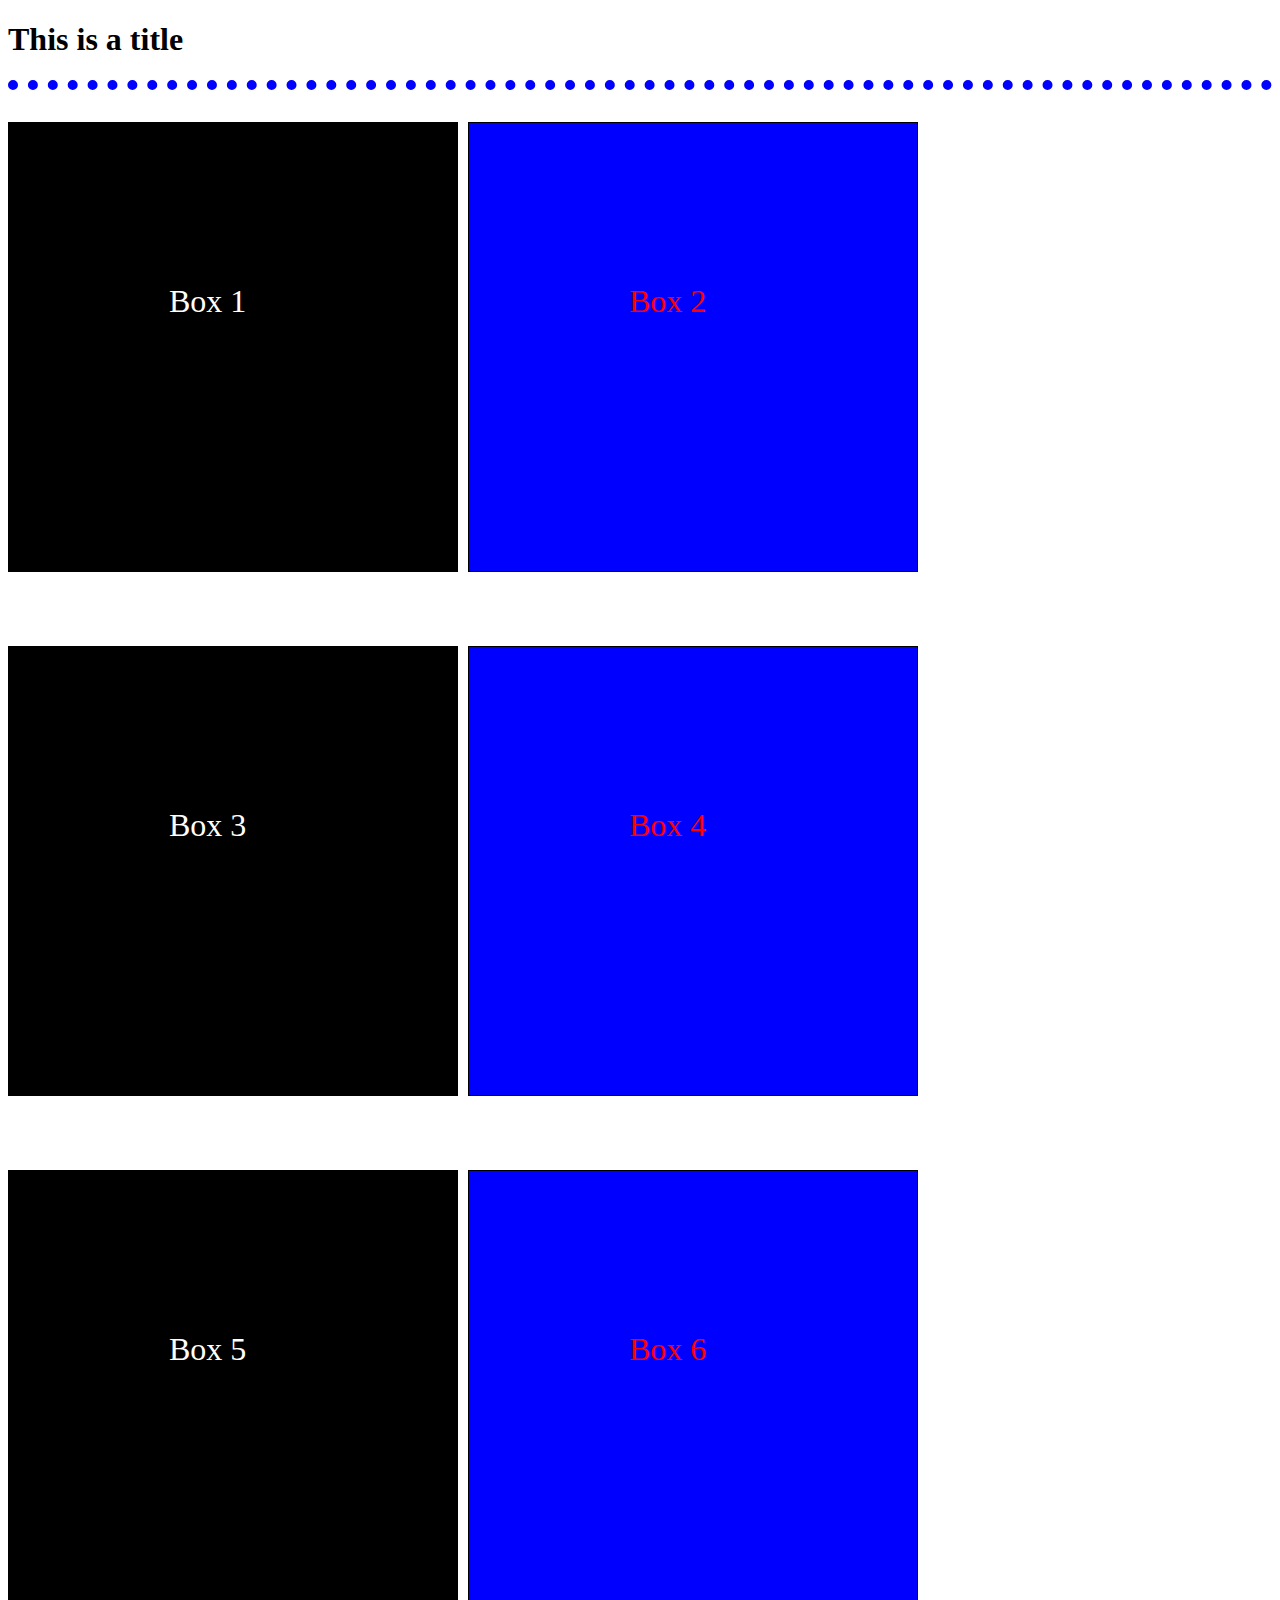
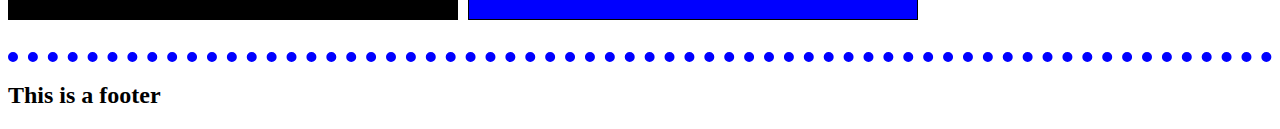
<file: flex.html>
<!DOCTYPE html>
<html lang="en">
    <head>
        <meta charset="utf-8">
        <meta name="viewport" content="width=device-width, initial-scale=1.0">
        <title>Flex Example</title>
        <style>
            html {
                font-size: 100%;
            }

            header {
                border-bottom: 10px dotted blue;
            }

            section {
                display: flex;
                gap: 10px;
                flex-wrap: wrap;
            }

            p {
                border: 1px solid black;
                font-size: 2rem;
                width: 8rem;
                height: 8rem;
                padding: 10rem;
            }

            p:nth-child(odd) {
                background-color: black;
                color: white;
            }

            p:nth-child(even) {
                background-color: blue;
                color: red;
            }

            footer {
                border-top: 10px dotted blue;
            }
        </style>
    </head>

    <body>
        <header><h1>This is a title</h1></header>

        <section class="main">
            <p>Box 1</p>
            <p>Box 2</p>
            <p>Box 3</p>
            <p>Box 4</p>
            <p>Box 5</p>
            <p>Box 6</p>
        </section>

        <footer><h2>This is a footer</h2></footer>
    </body>

</html>
</file>
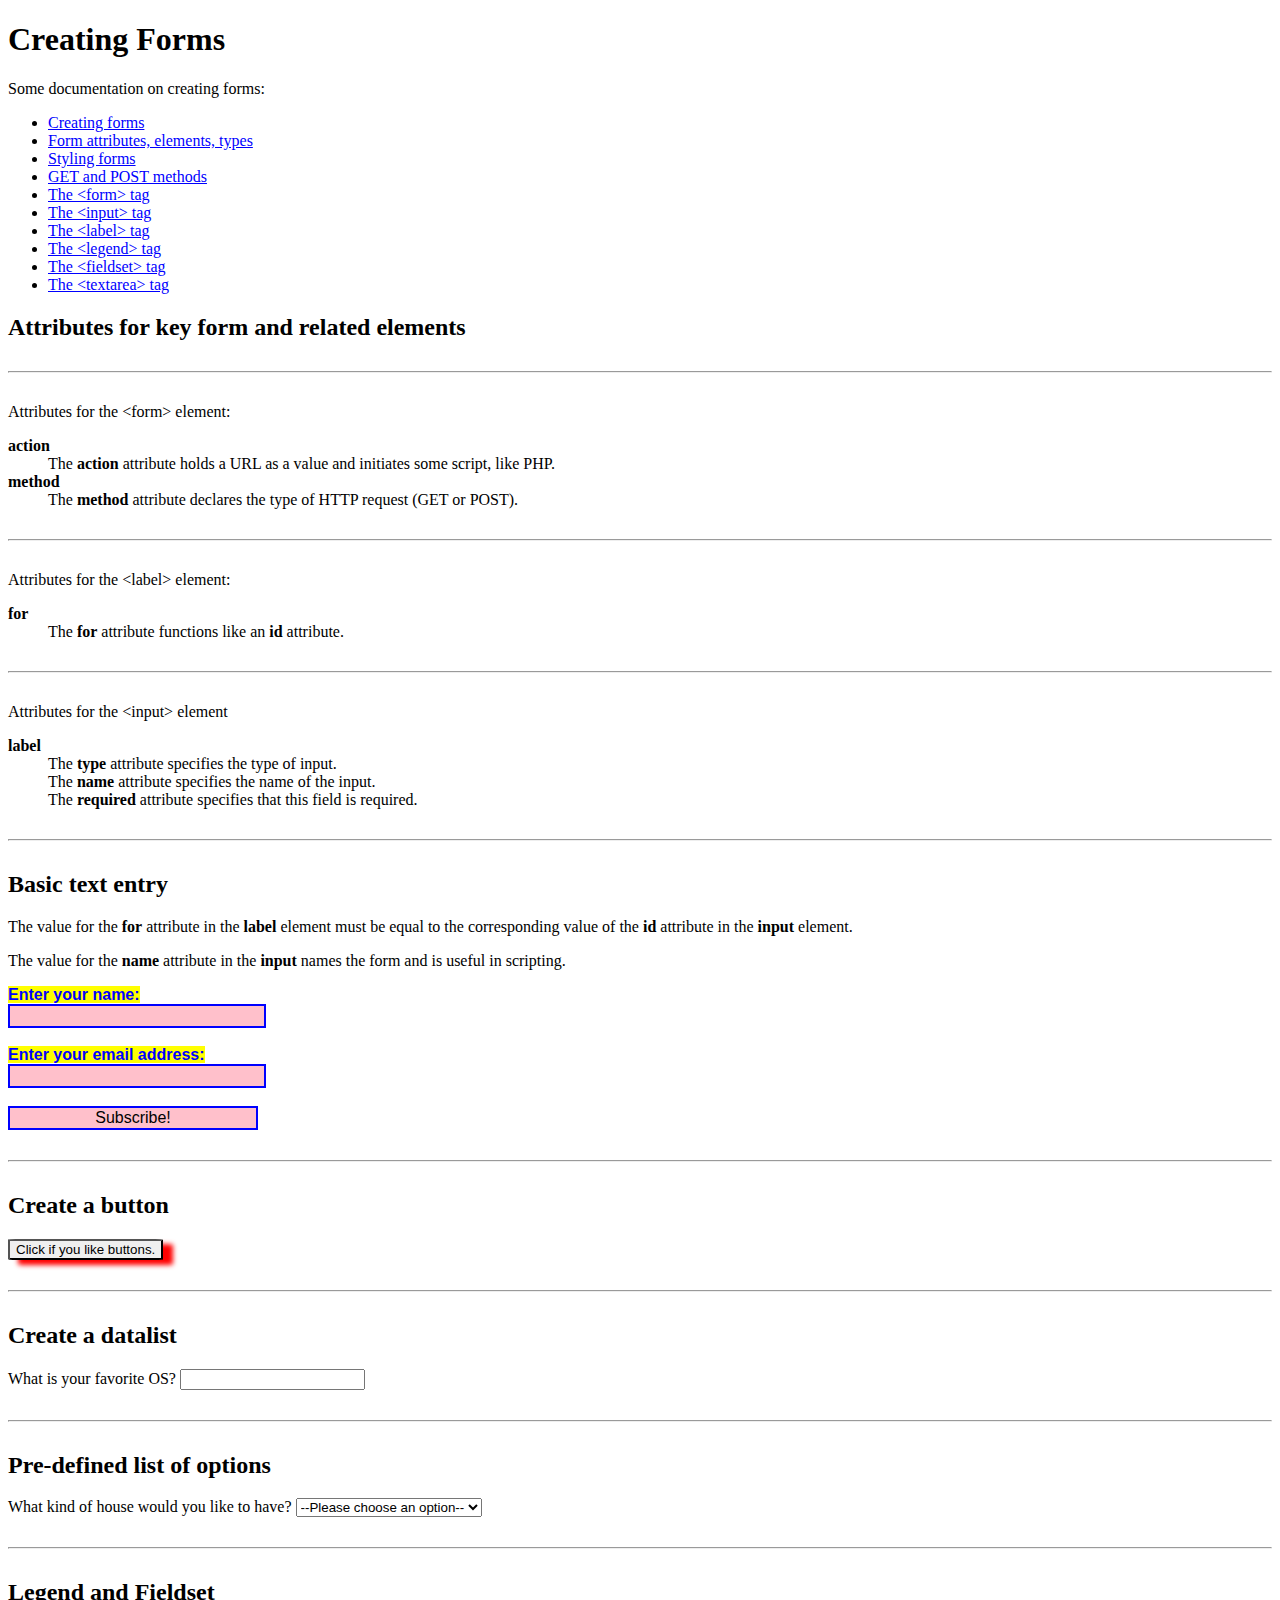
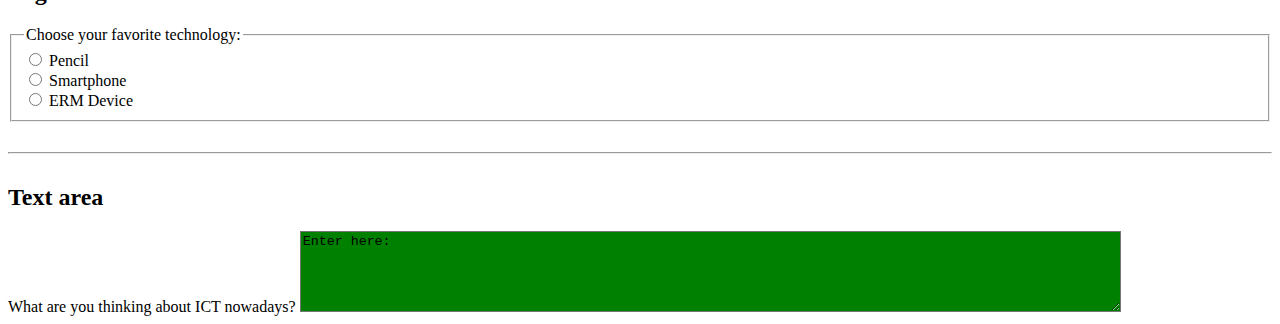
<file: forms.html>
<!DOCTYPE html>
<html lang="en" dir="ltr">
  <head>
    <meta charset="utf-8">
    <meta name="viewport" content="width=device-width, initial-scale=1">
    <title>Creating Forms in HTML5</title>

    <style>

    .bold {
      font-weight: bold;
    }

    hr {
      margin: 30px 0 30px 0;
    }


    a {
      color: blue;
    }

    a:visited {
      color: blue;
    }

    a:hover {
      color: red;
    }

    .basicform label {
      background-color: yellow;
      color: blue;
      font-weight: bold;
      font-family: sans-serif;
      }

    .basicform input {
      display: flex;
      font-size: 100%;
      width: 250px;
      border: 2px solid blue;
      background-color: pink;
      color: black;
      }

      .basicbutton button {
        border-radius: 5%;
        box-shadow: 10px 5px 5px red;
      }

      textarea {
        background-color: green;
        color: black;
      }
    </style>

  </head>
  <body>

    <h1>Creating Forms</h1>

    <p>Some documentation on creating forms:</p>

    <ul>
      <li>
        <a href="https://developer.mozilla.org/en-US/docs/Web/HTML/Element/form">Creating forms</a>
      </li>
      <li>
        <a href="https://www.w3schools.com/html/html_forms.asp">Form attributes, elements, types</a>
      </li>
      <li>
        <a href="https://developer.mozilla.org/en-US/docs/Learn/Forms/Styling_web_forms">Styling forms</a>
      </li>
      <li>
        <a href="https://www.diffen.com/difference/GET-vs-POST-HTTP-Requests">GET and POST methods</a>
      </li>
      <li>
        <a href="https://developer.mozilla.org/en-US/docs/Web/HTML/Element/form">The &lt;form&gt; tag</a>
      </li>
      <li>
        <a href="https://developer.mozilla.org/en-US/docs/Web/HTML/Element/input">The &lt;input&gt; tag</a>
      </li>
      <li>
        <a href="https://developer.mozilla.org/en-US/docs/Web/HTML/Element/label">The &lt;label&gt; tag</a>
      </li>
      <li>
        <a href="https://developer.mozilla.org/en-US/docs/Web/HTML/Element/label">The &lt;legend&gt; tag</a>
      </li>
      <li>
        <a href="https://developer.mozilla.org/en-US/docs/Web/HTML/Element/fieldset">The &lt;fieldset&gt; tag</a>
      </li>
      <li>
        <a href="https://developer.mozilla.org/en-US/docs/Web/HTML/Element/textarea">The &lt;textarea&gt; tag</a>
      </li>
    </ul>


    <h2>Attributes for key form and related elements</h2>

    <hr>
    <p>Attributes for the &lt;form&gt; element:</p>
    <dl>
      <dt><span class="bold">action</span></dt>
      <dd>The <span class="bold">action</span> attribute
        holds a URL as a value and initiates
        some script, like PHP.</dd>

      <dt><span class="bold">method</span></dt>
      <dd>The <span class="bold">method</span> attribute
        declares the type of HTTP request (GET or POST).</dd>
    </dl>

    <hr>
    <p>Attributes for the &lt;label&gt; element:</p>
    <dl>
      <dt><span class="bold">for</span></dt>
      <dd>The <span class="bold">for</span> attribute
        functions like an <span class="bold">id</span>
        attribute.</dd>
    </dl>

    <hr>
    <p>Attributes for the &lt;input&gt; element</p>
    <dl>
      <dt><span class="bold">label</span></dt>
      <dd>The <span class="bold">type</span> attribute
        specifies the type of input.<br>
        The <span class="bold">name</span> attribute
        specifies the name of the input.<br>
        The <span class="bold">required</span> attribute
        specifies that this field is required.</dd>
    </dl>
    <hr>

    <h2>Basic text entry</h2>

    <p>The value for the
    <span class="bold">for</span> attribute
    in the <span class="bold">label</span>
    element must be equal to the corresponding
    value of the <span class="bold">id</span>
    attribute in the
    <span class="bold">input</span> element.</p>

    <p>The value for the
    <span class="bold">name</span> attribute in the
    <span class="bold">input</span> names the form and
    is useful in scripting.</p>

    <form action="#" method="post" class="basicform">
        <label for="name">Enter your name: </label>
        <input type="text" name="bio" id="name" required>
        <br>
        <label for="email">Enter your email address: </label>
        <input type="text" name="bio" id="email" required>
        <br>
        <input type="submit" value="Subscribe!">
    </form>
    <hr>

    <h2>Create a button</h2>

    <form action="#" method="get" class="basicbutton">
        <button type="button" name="buttonlike">Click if you like buttons.</button>
    </form>
    <hr>

    <h2>Create a datalist</h2>

    <form action="#" method="get">
        <label for="myOS">What is your favorite OS?</label>
        <input list="OS" id="myOS" name="myOS">
        <datalist id="OS">
          <option value="GNU/Linux"></option>
          <option value="Linux"></option>
          <option value="BSD"></option>
          <option value="Windows"></option>
          <option value="macOS"></option>
        </datalist>
    </form>
    <hr>

    <h2>Pre-defined list of options</h2>

    <form action="#" method="get">
      <label for="home-structure">What kind of house would you like to have?</label>
      <select id="home-structure" name="home-structure">
        <option value="">--Please choose an option--</option>
        <option value="castle">Castle</option>
        <option value="tree house">Tree House</option>
        <option value="tiny home">Tiny Home</option>
      </select>
    </form>
    <hr>

    <h2>Legend and Fieldset</h2>

    <form action="#" method="get">
      <fieldset>

        <legend>Choose your favorite technology: </legend>

        <input type="radio" id="pencil" name="favtech" value="Pencil">
        <label for="pencil">Pencil</label><br>

        <input type="radio" id="smartphone" name="favtech" value="Smartphone">
        <label for="smartphone">Smartphone</label><br>

        <input type="radio" id="ERM" name="favtech" value="ERM">
        <label for="ERM">ERM Device</label>

      </fieldset>
    </form>
    <hr>

    <h2>Text area</h2>

    <form action="#" method="post">
      <label for="thoughts">What are you thinking about ICT nowadays?</label>
      <textarea name="ICT" id="thoughts" rows="5" cols="100">Enter here:</textarea>
    </form>

  </body>
</html>
</file>
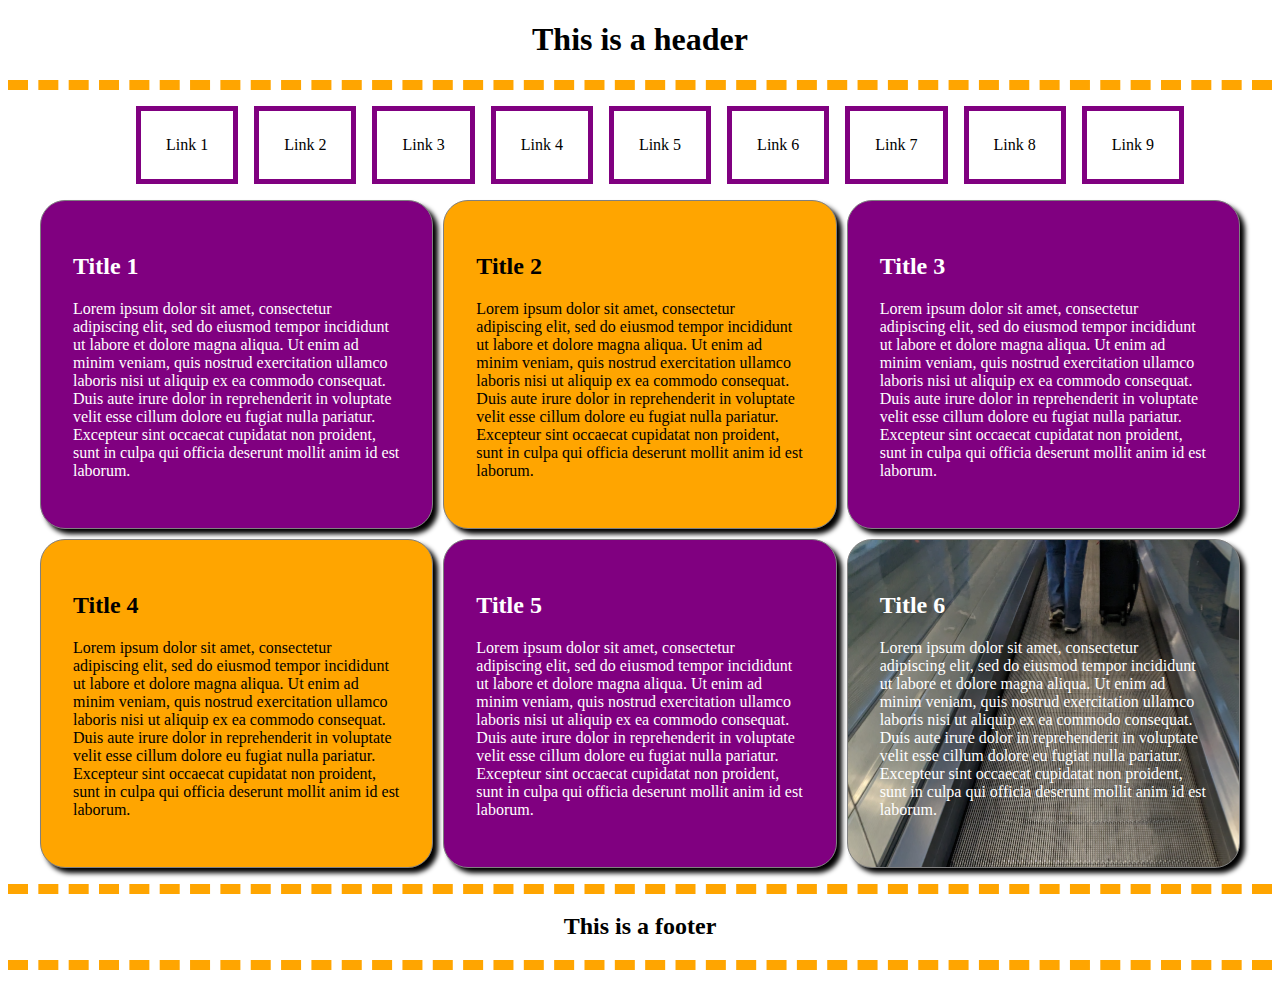
<file: grid.html>
<!DOCTYPE html>
<html lang="en">
    <head>
        <meta charset="utf-8">
        <meta name="viewport" content="width=device-width, initial-scale=1.0">
        <title>Grid Example</title>
        <style>
            html {
                font-size: 100%;
            }

            header {
                border-bottom: 10px dashed orange;
                text-align: center;
            }

            nav ul {
                display: flex;
                flex-wrap: wrap;
                justify-content: center;
                gap: 1rem;
            }

            nav ul li {
                list-style-type: none;
                padding: 25px;
                border: 5px solid purple;
            }

            article {
                display: grid;
                grid-template-columns: repeat(auto-fit, minmax(300px, 1fr));
                max-width: 1200px;
                margin: 0 auto;
                gap: 10px;
            }

            .card {
                border: 1px solid gray;
                border-radius: 25px;
                box-shadow: 5px 5px 5px black;
                padding: 2rem;
            }

            .card:nth-child(odd) {
                background-color: purple;
                color: white;
            }

            .card:nth-child(even) {
                background-color: orange;
                color: black;
            }

            .card:nth-child(6) {
                background-image: url('images/walkway.png');
                color: white;
            }

            footer {
                margin: 1rem auto;
                border-top: 10px dashed orange;
                border-bottom: 10px dashed orange;
                text-align: center;
            }
        </style>
    </head>
    <body>
        <header><h1>This is a header</h1></header>

        <nav>
            <ul>
                <li>Link 1</li>
                <li>Link 2</li>
                <li>Link 3</li>
                <li>Link 4</li>
                <li>Link 5</li>
                <li>Link 6</li>
                <li>Link 7</li>
                <li>Link 8</li>
                <li>Link 9</li>
            </ul>
        </nav>

        <article>
            <section class="card">
                <h2>Title 1</h2>
                <p>Lorem ipsum dolor sit amet, consectetur adipiscing elit, sed
                do eiusmod tempor incididunt ut labore et dolore magna aliqua.
                Ut enim ad minim veniam, quis nostrud exercitation ullamco
                laboris nisi ut aliquip ex ea commodo consequat. Duis aute irure
                dolor in reprehenderit in voluptate velit esse cillum dolore eu
                fugiat nulla pariatur. Excepteur sint occaecat cupidatat non
                proident, sunt in culpa qui officia deserunt mollit anim id est
                laborum.</p>
            </section>
            <section class="card">
                <h2>Title 2</h2>
                <p>Lorem ipsum dolor sit amet, consectetur adipiscing elit, sed
                do eiusmod tempor incididunt ut labore et dolore magna aliqua.
                Ut enim ad minim veniam, quis nostrud exercitation ullamco
                laboris nisi ut aliquip ex ea commodo consequat. Duis aute irure
                dolor in reprehenderit in voluptate velit esse cillum dolore eu
                fugiat nulla pariatur. Excepteur sint occaecat cupidatat non
                proident, sunt in culpa qui officia deserunt mollit anim id est
                laborum.</p>
            </section>
            <section class="card">
                <h2>Title 3</h2>
                <p>Lorem ipsum dolor sit amet, consectetur adipiscing elit, sed
                do eiusmod tempor incididunt ut labore et dolore magna aliqua.
                Ut enim ad minim veniam, quis nostrud exercitation ullamco
                laboris nisi ut aliquip ex ea commodo consequat. Duis aute irure
                dolor in reprehenderit in voluptate velit esse cillum dolore eu
                fugiat nulla pariatur. Excepteur sint occaecat cupidatat non
                proident, sunt in culpa qui officia deserunt mollit anim id est
                laborum.</p>
            </section>
            <section class="card">
                <h2>Title 4</h2>
                <p>Lorem ipsum dolor sit amet, consectetur adipiscing elit, sed
                do eiusmod tempor incididunt ut labore et dolore magna aliqua.
                Ut enim ad minim veniam, quis nostrud exercitation ullamco
                laboris nisi ut aliquip ex ea commodo consequat. Duis aute irure
                dolor in reprehenderit in voluptate velit esse cillum dolore eu
                fugiat nulla pariatur. Excepteur sint occaecat cupidatat non
                proident, sunt in culpa qui officia deserunt mollit anim id est
                laborum.</p>
            </section>
            <section class="card">
                <h2>Title 5</h2>
                <p>Lorem ipsum dolor sit amet, consectetur adipiscing elit, sed
                do eiusmod tempor incididunt ut labore et dolore magna aliqua.
                Ut enim ad minim veniam, quis nostrud exercitation ullamco
                laboris nisi ut aliquip ex ea commodo consequat. Duis aute irure
                dolor in reprehenderit in voluptate velit esse cillum dolore eu
                fugiat nulla pariatur. Excepteur sint occaecat cupidatat non
                proident, sunt in culpa qui officia deserunt mollit anim id est
                laborum.</p>
            </section>
            <section class="card">
                <h2>Title 6</h2>
                <p>Lorem ipsum dolor sit amet, consectetur adipiscing elit, sed
                do eiusmod tempor incididunt ut labore et dolore magna aliqua.
                Ut enim ad minim veniam, quis nostrud exercitation ullamco
                laboris nisi ut aliquip ex ea commodo consequat. Duis aute irure
                dolor in reprehenderit in voluptate velit esse cillum dolore eu
                fugiat nulla pariatur. Excepteur sint occaecat cupidatat non
                proident, sunt in culpa qui officia deserunt mollit anim id est
                laborum.</p>
            </section>
        </article>

        <footer><h2>This is a footer</h2></footer>
    </body>
</html>
</file>
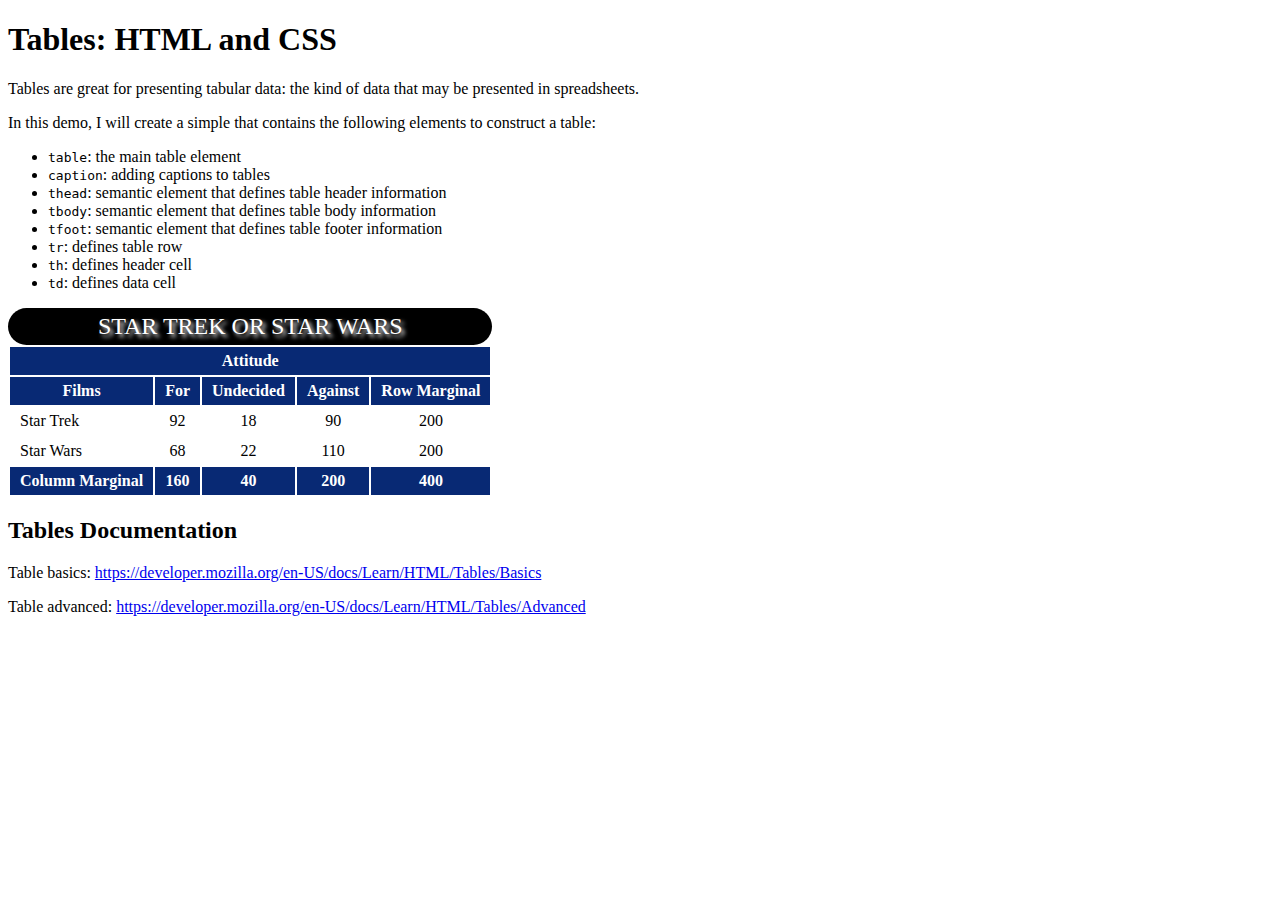
<file: tables.html>
<!DOCTYPE html>
<html lang="en">
    <head>
        <meta charset="utf-8">
        <meta name="viewport" content="width=device-width, initial-scale="1.0">
        <title>HTML and CSS Table Demo</title>
        <style>
            caption {
                font-size: 1.5rem;
                text-transform: uppercase;
                text-shadow: 3px 3px 4px white;
                padding: 5px;
                background-color: black;
                color: white;
                border-radius: 25px;
            }

            thead, tfoot {
                background-color: #082974;
                color: white;
                font-weight: bold;
            }

            th, td {
                padding: 5px 10px;
            }

            .center {
                text-align: center;
            }

            .rowhover:hover {
                background-color: red;
                color: white;
            }
        </style>
    </head>
    <body>
        <h1>Tables: HTML and CSS</h1>
        <p>Tables are great for presenting tabular data:
            the kind of data that may be presented in spreadsheets.
        </p>
        <p>In this demo, I will create a simple that contains
            the following elements to construct a table:
        </p>
        <ul>
            <li><code>table</code>: the main table element</li>
            <li><code>caption</code>: adding captions to tables</li>
            <li><code>thead</code>: semantic element that defines table header information</li>
            <li><code>tbody</code>: semantic element that defines table body information</li>
            <li><code>tfoot</code>: semantic element that defines table footer information</li>
            <li><code>tr</code>: defines table row</li>
            <li><code>th</code>: defines header cell</li>
            <li><code>td</code>: defines data cell</li>
        </ul>

        <table>
            <caption>Star Trek or Star Wars</caption>
            <thead>
                <tr>
                    <th colspan="5">Attitude</th>
                </tr>
                <tr>
                    <th>Films</th>
                    <th>For</th>
                    <th>Undecided</th>
                    <th>Against</th>
                    <th>Row Marginal</th>
                </tr>
            </thead>
            <tbody>
                <tr class="rowhover">
                    <td>Star Trek</td>
                    <td class="center">92</td>
                    <td class="center">18</td>
                    <td class="center">90</td>
                    <td class="center">200</td>
                </tr>
                <tr class="rowhover">
                    <td>Star Wars</td>
                    <td class="center">68</td>
                    <td class="center">22</td>
                    <td class="center">110</td>
                    <td class="center">200</td>
                </tr>
            </tbody>
            <tfoot>
                <tr>
                    <td>Column Marginal</td>
                    <td class="center">160</td>
                    <td class="center">40</td>
                    <td class="center">200</td>
                    <td class="center">400</td>
                </tr>
            </tfoot>
        </table>

        <h2>Tables Documentation</h2>
        <p>Table basics: <a href="https://developer.mozilla.org/en-US/docs/Learn/HTML/Tables/Basics">
            https://developer.mozilla.org/en-US/docs/Learn/HTML/Tables/Basics</a></p>
        <p>Table advanced: <a href="https://developer.mozilla.org/en-US/docs/Learn/HTML/Tables/Advanced">
            https://developer.mozilla.org/en-US/docs/Learn/HTML/Tables/Advanced</a></p>
    </body>
</html>
</file>
